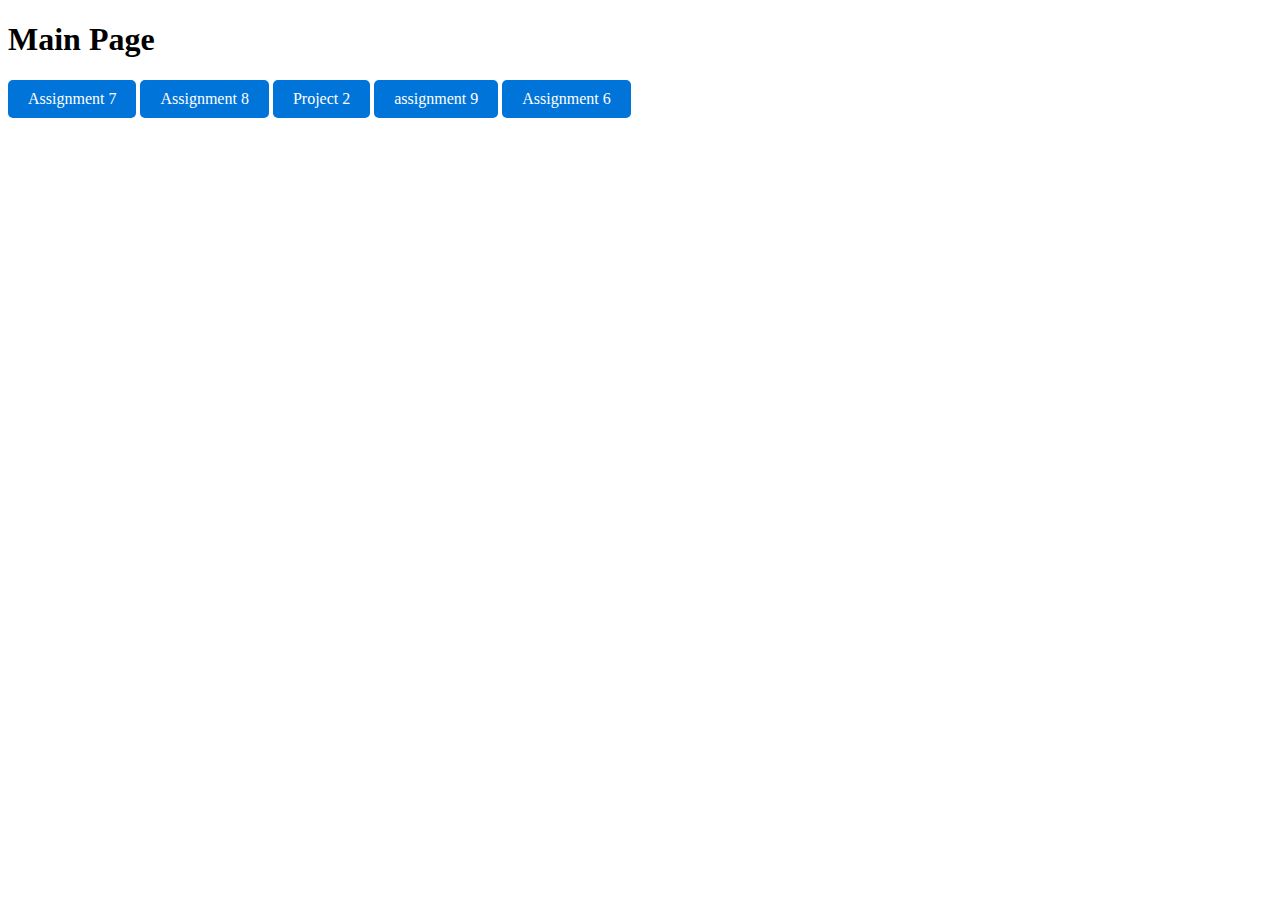
<file: index.html>
<!DOCTYPE html>
<html lang="en">
<head>
    <meta charset="UTF-8">
    <meta name="viewport" content="width=device-width, initial-scale=1.0">
    <title>Main Page</title>
    <style>
 
        .button-link {
            display: inline-block;
            padding: 10px 20px;
            background-color: #0074d9; /* Change to your preferred button color */
            color: #fff;
            text-decoration: none;
            border: none;
            border-radius: 5px;
            cursor: pointer;
        }
    </style>
</head>
<body>
    <h1>Main Page</h1>


    <a class="button-link" href="assignment7.html">Assignment 7</a>
    <a class="button-link" href="assignment8.html">Assignment 8</a>
    <a class="button-link" href="project2.html">Project 2</a>
    <a class="button-link" href="assignment_9.html">assignment 9</a>

   
    <a class="button-link" href="assignment6.html">Assignment 6</a>

</body>
</html>
</file>
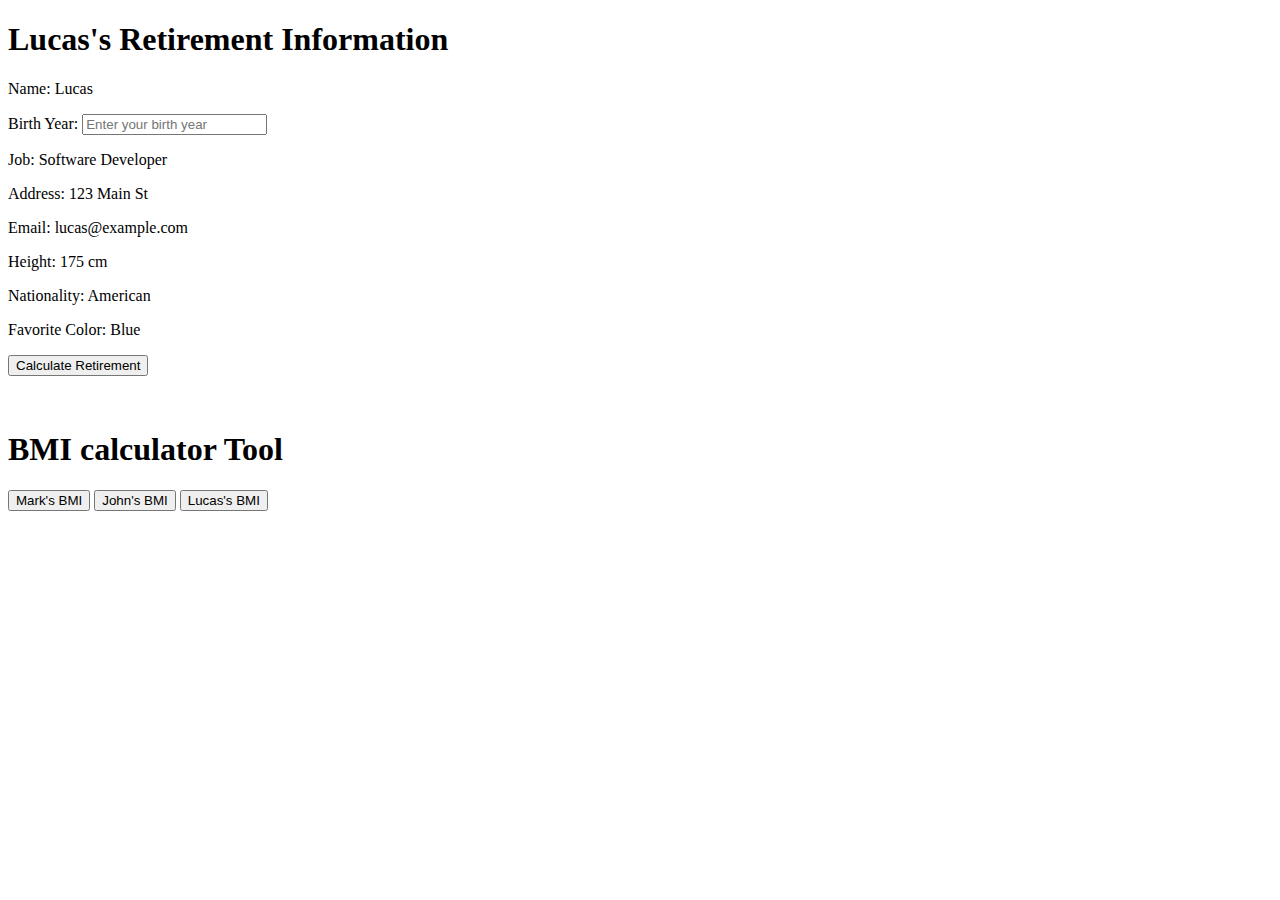
<file: assignment6.html>
<!DOCTYPE html>
<html lang="en">
<head>
    <meta charset="UTF-8">
    <meta name="viewport" content="width=device-width, initial-scale=1.0">
    <link rel="javascript" href="assignment6.js">
    <title>Lucas's Retirement Information</title>
</head>
<body>
    <h1>Lucas's Retirement Information</h1>

    <p>Name: <span id="name">Lucas</span></p>
    <p>Birth Year: <input type="number" id="birthYearInput" placeholder="Enter your birth year"></p>
    <p>Job: <span id="job">Software Developer</span></p>
    <p>Address: <span id="address">123 Main St</span></p>
    <p>Email: <span id="email">lucas@example.com</span></p>
    <p>Height: <span id="height">175 cm</span></p>
    <p>Nationality: <span id="nationality">American</span></p>
    <p>Favorite Color: <span id="favoriteColor">Blue</span></p>

    <button onclick="calculateRetirement()">Calculate Retirement</button>

    <p id="retirementMessage"></p>

    <br>
    <h1>BMI calculator Tool</h1>
    <button id="markButton" onclick="showBMIPopup('Mark')">Mark's BMI</button>
    <button id="johnButton" onclick="showBMIPopup('John')">John's BMI</button>
    <button id="lucasButton" onclick="showBMIPopup('Lucas')">Lucas's BMI</button>
<script src="assignment6.js"></script>
</body>
</html>
</file>
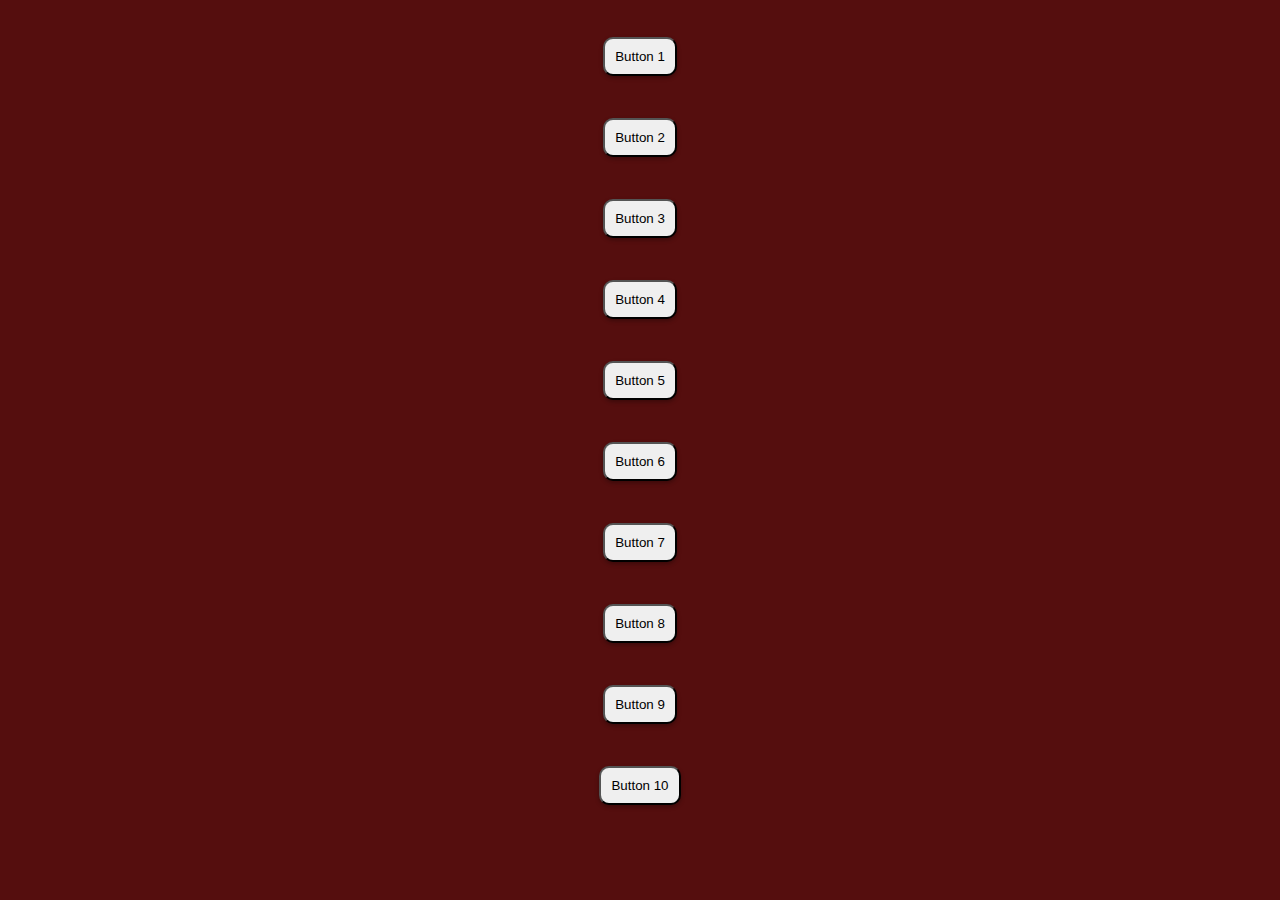
<file: assignment7.html>
<!DOCTYPE html>
<html lang="en">
<head>
    <meta charset="UTF-8">
    <meta name="viewport" content="width=device-width, initial-scale=1.0">
    <link rel="stylesheet" href="assignment7.css">
    <title>Document</title>
</head>
<body>
    <div class="button-container"></div>
    <button id="btn1">Button 1</button>
    <button id="btn2">Button 2</button>
    <button id="btn3">Button 3</button>
    <button id="btn4">Button 4</button>
    <button id="btn5">Button 5</button>
    <button id="btn6">Button 6</button>
    <button id="btn7">Button 7</button>
    <button id="btn8">Button 8</button>
    <button id="btn9">Button 9</button>
    <button id="btn10">Button 10</button>
</div>

    
    <div id="myModal" class="modal">
        <div class="modal-content">
            <span class="close">&times;</span>
            <p id="modal-message">This is modal window.</p>
            <p id="modal-description">A modal window is a user interface element that appears on top of the main content and temporarily blocks interaction with the underlying page. It is typically used for the following purposes:</p>
            <ul>
                <li>Display additional information or content without navigating to a new page.</li>
                <li>Prompt users for input or confirmation.</li>
                <li>Show important messages or notifications.</li>
            </ul>
            <p>Modal windows are widely used in web applications to enhance user experience and provide a focused and contextually relevant interaction.</p>
        </div>
    </div>
    
    
    <script src="assignment7.js"></script>
</body>
</html>
</file>
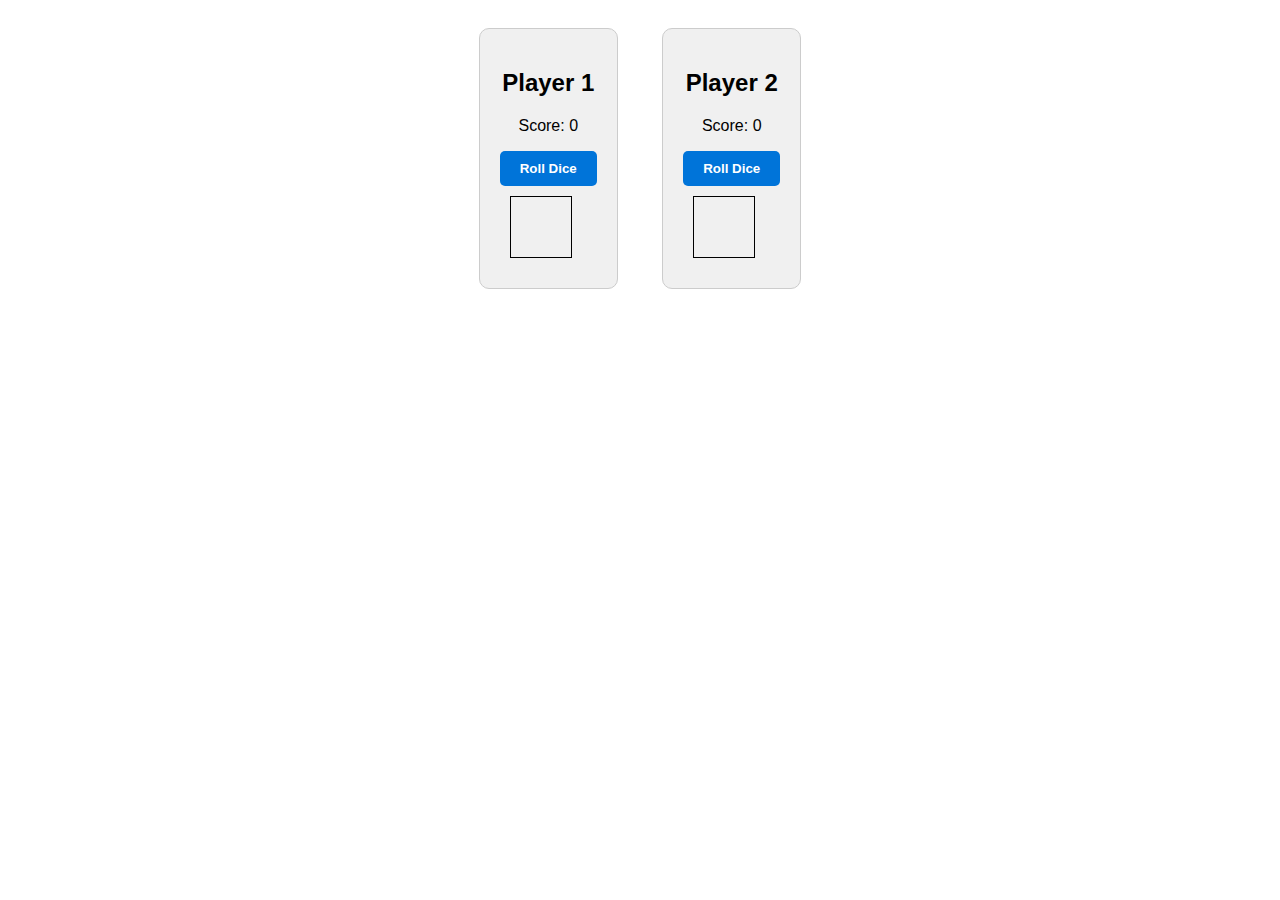
<file: assignment8.html>
<!DOCTYPE html>
<html lang="en">
<head>
    <meta charset="UTF-8">
    <meta name="viewport" content="width=device-width, initial-scale=1.0">
    <link rel="stylesheet" type="text/css" href="assignment8.css">
    <title>Roll a Dice Game</title>
</head>
<body>
    <div class="player">
        <h2>Player 1</h2>
        <p>Score: <span id="player1Score">0</span></p>
        <button id="player1Button" onclick="rollDice('player1')">Roll Dice</button>
        <div class="die" id="player1Die"></div>
    </div>
    <div class="player">
        <h2>Player 2</h2>
        <p>Score: <span id="player2Score">0</span></p>
        <button id="player2Button" onclick="rollDice('player2')">Roll Dice</button>
        <div class="die" id="player2Die"></div>
    </div>
    <div id="result"></div>
    <script src="assignment8.js"></script>
</body>
</html>
</file>
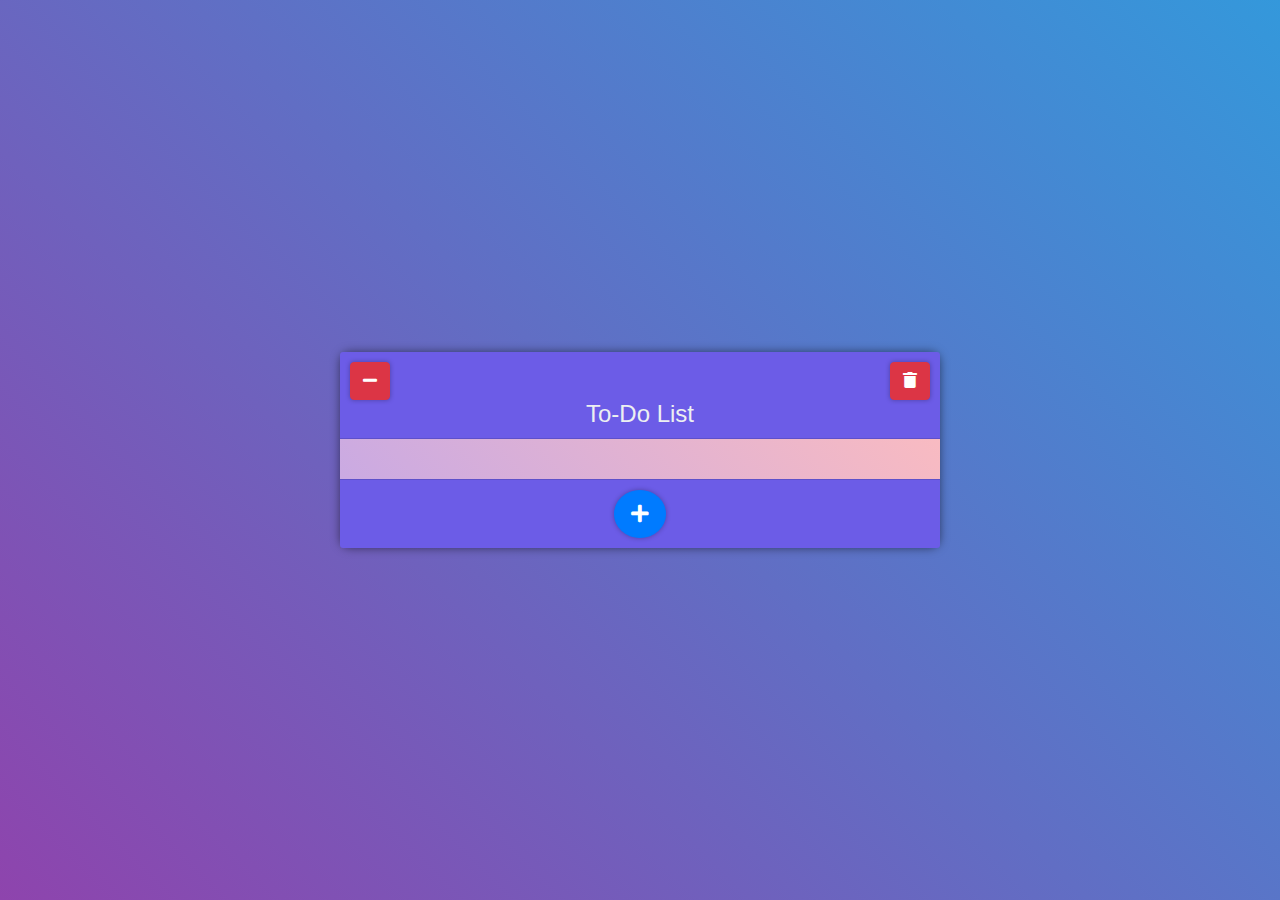
<file: assignment_9.html>
<!DOCTYPE html>
<html lang="en">
<head>
    <meta charset="UTF-8">
    <meta name="viewport" content="width=device-width, initial-scale=1.0">
    <title>Modern To-Do List</title>
    <link rel="stylesheet" href="https://stackpath.bootstrapcdn.com/bootstrap/4.5.2/css/bootstrap.min.css">
    <link rel="stylesheet" href="https://cdnjs.cloudflare.com/ajax/libs/font-awesome/5.15.1/css/all.min.css">
    <link rel="stylesheet" href="assignment_9.css">
</head>
<body>
    <div class="container">
        <div class="card">
            <div class="card-header">
                <div class="row">
                    <div class="col-6 text-left">
                        <button class="btn btn-danger" id="delete-completed-btn">
                            <i class="fas fa-minus"></i>
                        </button>
                    </div>
                    <div class="col-6 text-right">
                        <button class="btn btn-danger" id="delete-all-btn">
                            <i class="fas fa-trash"></i>
                        </button>
                    </div>
                </div>
                <h4 class="mb-0 text-center">To-Do List</h4>
            </div>
            <div class="card-body">
                <ul class="list-group" id="task-list">
            
                </ul>
            </div>
            <div class="card-footer text-muted text-center">
                <button class="btn btn-primary rounded-circle btn-lg" data-toggle="modal" data-target="#addTaskModal">
                    <i class="fas fa-plus"></i>
                </button>
            </div>
        </div>
    </div>

    <div class="modal fade" id="addTaskModal" tabindex="-1" role="dialog" aria-labelledby="addTaskModalLabel" aria-hidden="true">
        <div class="modal-dialog" role="document">
            <div class="modal-content">
                <div class="modal-header">
                    <h5 class="modal-title" id="addTaskModalLabel">Add New Task</h5>
                    <button type="button" class="close" data-dismiss="modal" aria-label="Close">
                        <span aria-hidden="true">&times;</span>
                    </button>
                </div>
                <div class="modal-body">
                    <div class="form-group text-center">
                     
                        <input type="text" class="form-control" id="newTaskName" placeholder="Task Name">
                    </div>
                </div>
                <div class="modal-footer">
                  
                    <button type="button" class="btn btn-secondary" data-dismiss="modal">Close</button>
                  
                    <button type="button" class="btn btn-primary" id="addTaskBtn">Add Task</button>
                </div>
            </div>
        </div>
    </div> 
    
    <script src="https://code.jquery.com/jquery-3.6.4.min.js"></script>
    <script src="https://stackpath.bootstrapcdn.com/bootstrap/4.5.2/js/bootstrap.min.js"></script>
    <script src="assignment_9.js"></script>
</body>
</html>
</file>
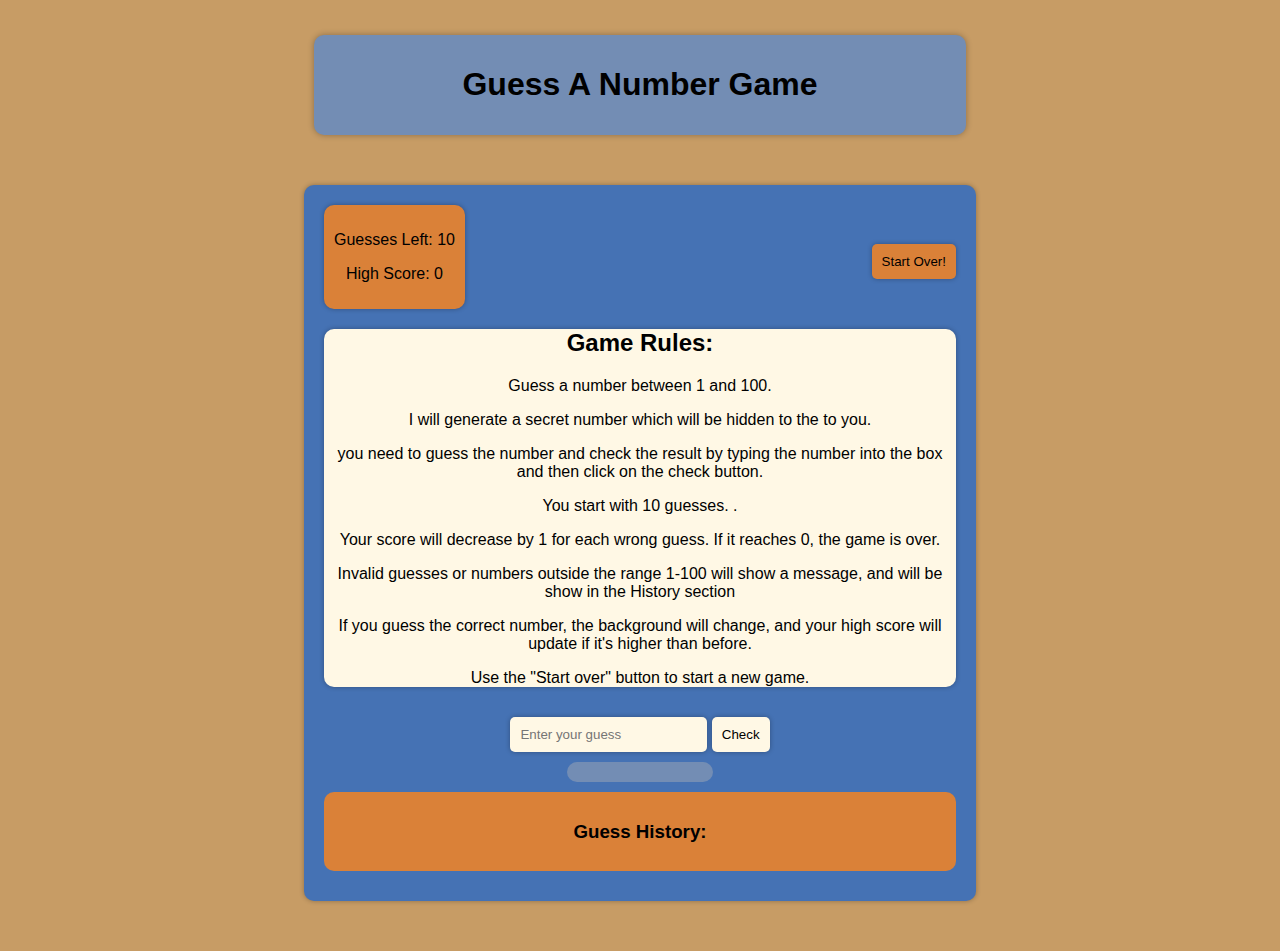
<file: project2.html>
<!DOCTYPE html>
<html lang="en">
<head>
    <meta charset="UTF-8">
    <meta name="viewport" content="width=device-width, initial-scale=1.0">
    <link rel="stylesheet" href="project2.css">
    <title>Guess A Number Game</title>
</head>
<body>
    <div id="title">
        <h1>Guess A Number Game</h1>
    </div>
    <div id="game-container">
        <div class="header">
             <div class="score-container">
                <p>Guesses Left: <span id="current-score">10</span></p>
                <p>High Score: <span id="history-high-score">0</span></p>
            </div>
            <div>
                <button id="reset-btn">Start Over!</button>
            </div>
        </div>
        <div id="rules-container">
            <h2>Game Rules:</h2>
            <p>Guess a number between 1 and 100.</p>
            <p>I will generate a secret number which will be hidden to the to you.</p>
            <p>you need to guess the number and check the result by typing the number into the box and then click on the check button.</p>
            <p>You start with 10 guesses. .</p>
            <p>Your score will decrease by 1 for each wrong guess. If it reaches 0, the game is over.</p>
            <p>Invalid guesses or numbers outside the range 1-100 will show a message, and will be show in the History section</p>
            <p>If you guess the correct number, the background will change, and your high score will update if it's higher than before.</p>
            <p>Use the "Start over" button to start a new game.</p>
        </div>

           
        
        <div id="inner-container">
            <input type="number" id="guess-input" placeholder="Enter your guess">
            <button id="check-btn">Check</button>
            <p id="message"></p> <!-- Placeholder for displaying too low or too high messages -->
             <div id="guess-history-container">
                    <h3>Guess History:</h3>
                <ul id="guess-history"></ul>
            </div>
        </div>
    </div>
   
    <script src="project2.js"></script>
</body>
</html>
</file>
<file: assignment7.css>
.modal {
    display: none;
    position: fixed;
    top: 0;
    left: 0;
    width: 100%;
    height: 100%;
    background-color: rgba(0, 0, 0, 0.7);
    z-index: 1;
}

.modal-content {
    background-color: #fff;
    margin: 15% auto;
    padding: 20px;
    border: 1px solid #888;
    width: 60%;
    box-shadow: 0 0 10px rgba(0, 0, 0, 0.3);
    position: relative;
}

.close {
    position: absolute;
    top: 10px;
    right: 10px;
    cursor: pointer;
}

body {
    display: flex;
    flex-direction: column;
    justify-content: space-between;
    align-items: center; 
    height: 90vh;
    margin: 0;
    background-color: #550e0e; 
}

button {
    display: block; 
    margin: 5px; 
   
    text-align: center;
    border-radius: 10px;
    box-shadow: 0 2px 4px rgba(0, 0, 0, 0.3); 
    padding: 10px;
}
</file>
<file: assignment8.css>
body {
    font-family: Arial, sans-serif;
    text-align: center;
}

.player {
    display: inline-block;
    margin: 20px;
    padding: 20px;
    border: 1px solid #ccc;
    border-radius: 10px;
    background-color: #f0f0f0;
}

button {
    padding: 10px 20px;
    background-color: #0074d9;
    color: #fff;
    border: none;
    border-radius: 5px;
    cursor: pointer;
    font-weight: bold;
}

#result {
    margin: 20px;
    font-size: 24px;
    font-weight: bold;
    color: #0074d9;
}
.die {
    width: 60px;
    height: 60px;
    margin: 10px;
    border: 1px solid #000;
    display: flex;
    justify-content: space-between;
    flex-wrap: wrap;
}

.dot {
    width: 15px;
    height: 15px;
    background-color: #000000;
    border-radius: 50%;
    margin: 2px;
}
</file>
<file: assignment_9.css>
body {
    background: linear-gradient(45deg, #8e44ad, #3498db);
    margin: 0;
    font-family: 'Arial', sans-serif;
}

.container {
    display: flex;
    justify-content: center;
    align-items: center;
    height: 100vh;
}

.card {
    width: 70%;
    max-width: 600px;
    margin: auto;
    border: none;
    background: linear-gradient(45deg, #c5a8e6, #ffbdbd);
    color: #2c3e50;
    border-radius: 10px;
    box-shadow: 0 0 10px rgba(0, 0, 0, 0.5);
}

.list-group {
    list-style-type: none;
    padding: 0;
}

.task-item {
    display: flex;
    justify-content: space-between;
    align-items: center;
    padding: 10px;
    border-bottom: 1px solid #ddd;
    text-align: center;
}

.task-item.completed {
    text-decoration: line-through;
    opacity: 0.6;
}

.card-header,
.card-footer {
    background-color: #6c5ce7;
    color: #ecf0f1;
    padding: 10px;
    border-radius: 10px;
}

.btn {
    box-shadow: 0 0 5px rgba(0, 0, 0, 0.3);
    transition: box-shadow 0.3s ease;
}

.btn:hover {
    box-shadow: 0 0 15px rgba(0, 0, 0, 0.5);
}

.modal-content {
    background: linear-gradient(45deg, #c5a8e6, #ffbdbd);
    border-radius: 10px;
    box-shadow: 0 0 10px rgba(0, 0, 0, 0.5);
}

.modal-header,
.modal-footer {
    background: linear-gradient(45deg, #6c5ce7, #8e44ad);
    color: #ecf0f1;
    border-radius: 10px;
}

.modal-footer .btn {
    box-shadow: 0 0 5px rgba(0, 0, 0, 0.3);
    transition: box-shadow 0.3s ease;
}

.modal-footer .btn:hover {
    box-shadow: 0 0 15px rgba(0, 0, 0, 0.5);
}

#newTaskName {
    border-radius: 5px;
}

.task-text {
    flex-grow: 1;
}

.task-item input[type="checkbox"] {
    margin-left: 10px;
}
</file>
<file: project2.css>
body {
    background-color: #c79c65; /* Light beige */
    font-family: Arial, sans-serif;
    text-align: center;
}

#game-container {
    background-color: #4572b4; /* Complementary color to light beige */
    padding: 20px;
    border-radius: 10px;
    margin: 50px auto;
    box-shadow: 0 0 5px rgba(0, 0, 0, 0.3); /* Add a 5px shadow */
    width: 50%;
    position: relative;
    animation: shake 0.5s ease-in-out; /* Shake animation */
}

@keyframes shake {
    0%, 100% {
        transform: translateX(0);
    }
    20%, 40%, 60%, 80% {
        transform: translateX(-5px);
    }
    30%, 50%, 70% {
        transform: translateX(5px);
    }
}

.header {
    display: flex;
    justify-content: space-between;
    align-items: center;
    margin-bottom: 20px;
}

.score-container {
    text-align: center;
    border-radius: 10px;
    padding: 10px;
    box-shadow: 0 0 5px rgba(0, 0, 0, 0.3); /* Add a 5px shadow */
    background-color: #da8138; /* Complementary color to light yellow */
}

#reset-btn,
#check-btn,
#guess-input {
    border: none;
    border-radius: 5px;
    padding: 10px;
    margin-top: 10px;
    box-shadow: 0 0 5px rgba(0, 0, 0, 0.3); /* Add a 5px shadow */
    background-color: #da8138; /* Complementary color to light yellow */
}

#check-btn {
    margin-top: 0; /* Remove the top margin for the button */
}

#message {
    color: #b63c3c; /* Dark red */
    background-color: #738db4; /* Example background color */
    width: 20%; /* Example width */
    padding: 10px;
    margin: 10px auto;
    border-radius: 10px;
}

#title {
    background-color: #738db4;
    width: 50%;
    padding: 10px;
    margin: 35px auto;
    text-align: center;
    border-radius: 10px;
    box-shadow: 0 0 6px rgba(0, 0, 0, 0.3); /* Add a 6px shadow */
}


.game-over {
    background-color: #da4747; /* Complementary color to light coral */
    border-radius: 10px;
}

.correct-guess {
    background-color: #3e8756; /* Complementary color to mint green */
    border-radius: 10px;
}

#guess-history {
    list-style: none; /* Remove bullets from the unordered list */
    padding: 0; /* Remove default padding */
    margin: 0; /* Remove default margin */
}

#rules-title-container,
#guess-history-container {
    background-color: #da8138; /* Background color for the title container */
    padding: 10px;
    border-radius: 10px; /* Rounded corners for the title container */
    margin-bottom: 10px; /* Margin between the title container and rules container */
}

#rules-container {
    text-align: center;
    margin-bottom: 20px;
    background-color: #fff8e5; /* Lighter color for better readability */
    border-radius: 10px; /* Rounded corners for the rules container */
    box-shadow: 0 0 5px rgba(0, 0, 0, 0.3); /* Add a 5px shadow */
}

#guess-input,
#check-btn {
    background-color: #fff8e5; /* Match the rules container color for consistency */
}
</file>
